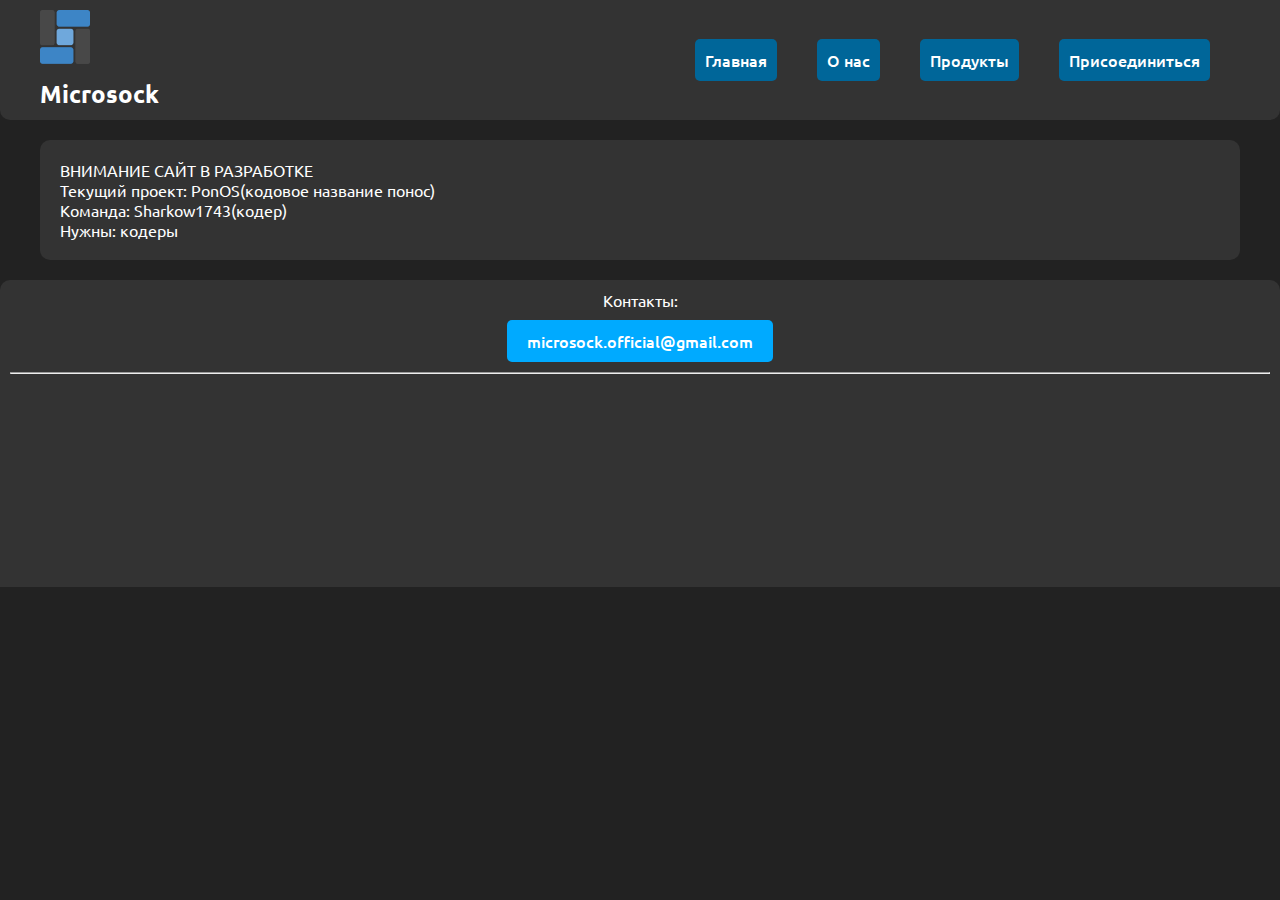
<file: index.html>
<!DOCTYPE html>
<html lang="ru">
<head>
    <meta charset="UTF-8">
    <meta name="viewport" content="width=device-width, initial-scale=1.0">
    <title>Microsock</title>
    <link rel="stylesheet" href="style.css">
    <link rel="shortcut icon" href="images/microsock-logo.webp" type="image/webp">
</head>
<body>
    <header>
        <nav>
            <div class="logo">
                <img src="images/microsock-logo.webp" alt="Логотип">
                <h1>Microsock</h1>
            </div>
            <ul>
                <li><a href="index.html">Главная</a></li>
                <li><a href="about.html">О нас</a></li>
                <li><a href="products.html">Продукты</a></li>
                <li><a href="join.html">Присоединиться</a></li>
            </ul>
        </nav>
    </header>

    <main>
        <p>
            ВНИМАНИЕ САЙТ В РАЗРАБОТКЕ <br>
            Текущий проект: PonOS(кодовое название понос) <br>
            Команда: Sharkow1743(кодер) <br>
            Нужны: кодеры
        </p>
    </main>

    <footer>
        <p>
            Контакты: <br>
            <a href="mailto:microsock.official@gmail.com">microsock.official@gmail.com</a> <br>
            <hr>
            <iframe src="https://discord.com/widget?id=1158797028722233414&theme=dark" width="350" height="200" allowtransparency="true" frameborder="0" sandbox="allow-popups allow-popups-to-escape-sandbox allow-same-origin allow-scripts"></iframe>

        </p>
    </footer>
</body>
</html>
</file>
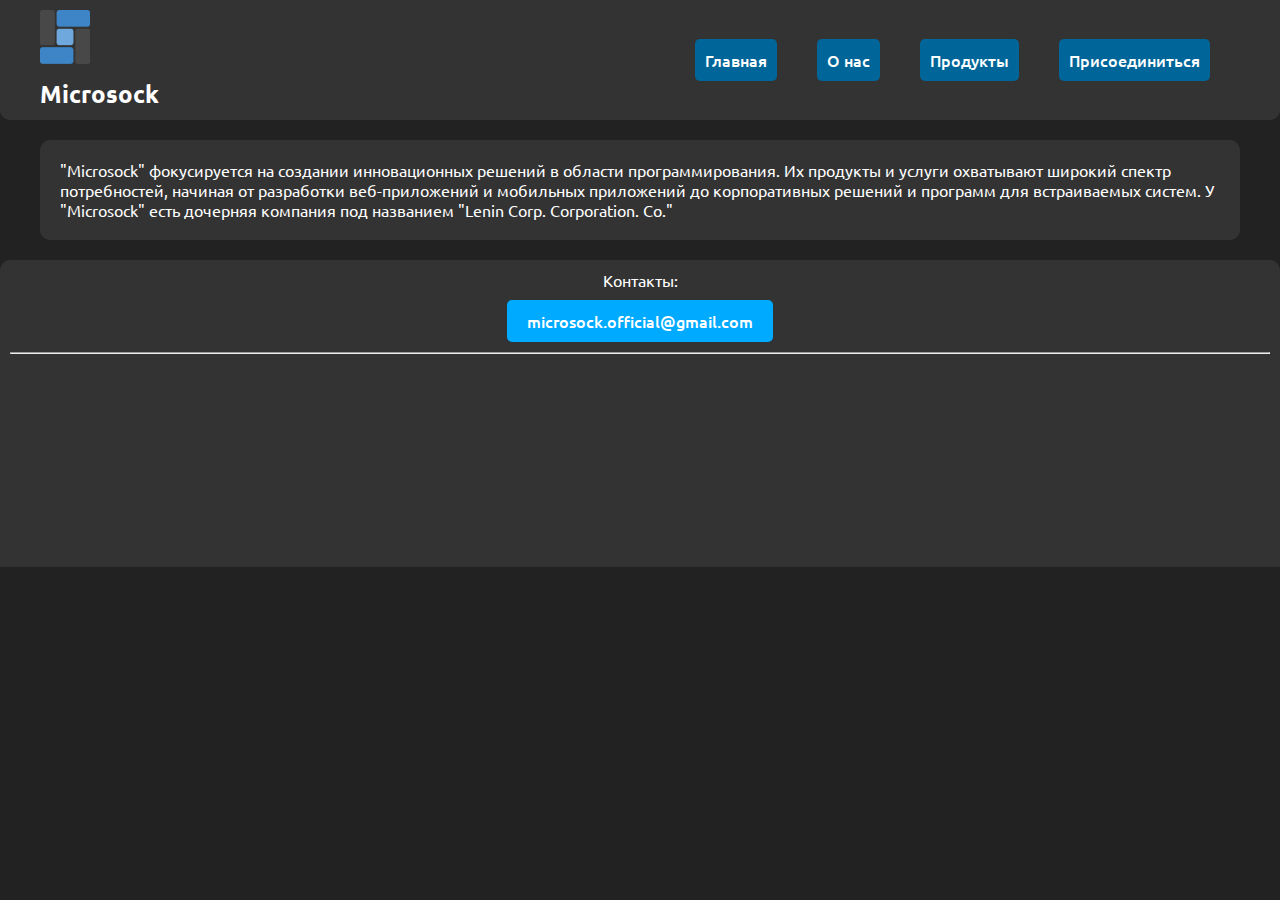
<file: about.html>
<!DOCTYPE html>
<html lang="ru">
<head>
    <meta charset="UTF-8">
    <meta name="viewport" content="width=device-width, initial-scale=1.0">
    <title>Microsock</title>
    <link rel="stylesheet" href="style.css">
    <link rel="shortcut icon" href="images/microsock-logo.webp" type="image/webp">
</head>
<body>
    <header>
        <nav>
            <div class="logo">
                <img src="images/microsock-logo.webp" alt="Логотип">
                <h1>Microsock</h1>
            </div>
            <ul>
                <li><a href="index.html">Главная</a></li>
                <li><a href="about.html">О нас</a></li>
                <li><a href="products.html">Продукты</a></li>
                <li><a href="join.html">Присоединиться</a></li>
            </ul>
        </nav>
    </header>

    <main>
        <p>
            "Microsock" фокусируется на создании инновационных решений в области программирования. Их продукты и услуги охватывают широкий спектр потребностей, начиная от разработки веб-приложений и мобильных приложений до корпоративных решений и программ для встраиваемых систем. У "Microsock" есть дочерняя компания под названием "Lenin Corp. Corporation. Co."
        </p>
    </main>

    <footer>
        <p>
            Контакты: <br>
            <a href="mailto:microsock.official@gmail.com">microsock.official@gmail.com</a> <br>
            <hr>
            <iframe src="https://discord.com/widget?id=1158797028722233414&theme=dark" width="350" height="200" allowtransparency="true" frameborder="0" sandbox="allow-popups allow-popups-to-escape-sandbox allow-same-origin allow-scripts"></iframe>

        </p>
    </footer>
</body>
</html>
</file>
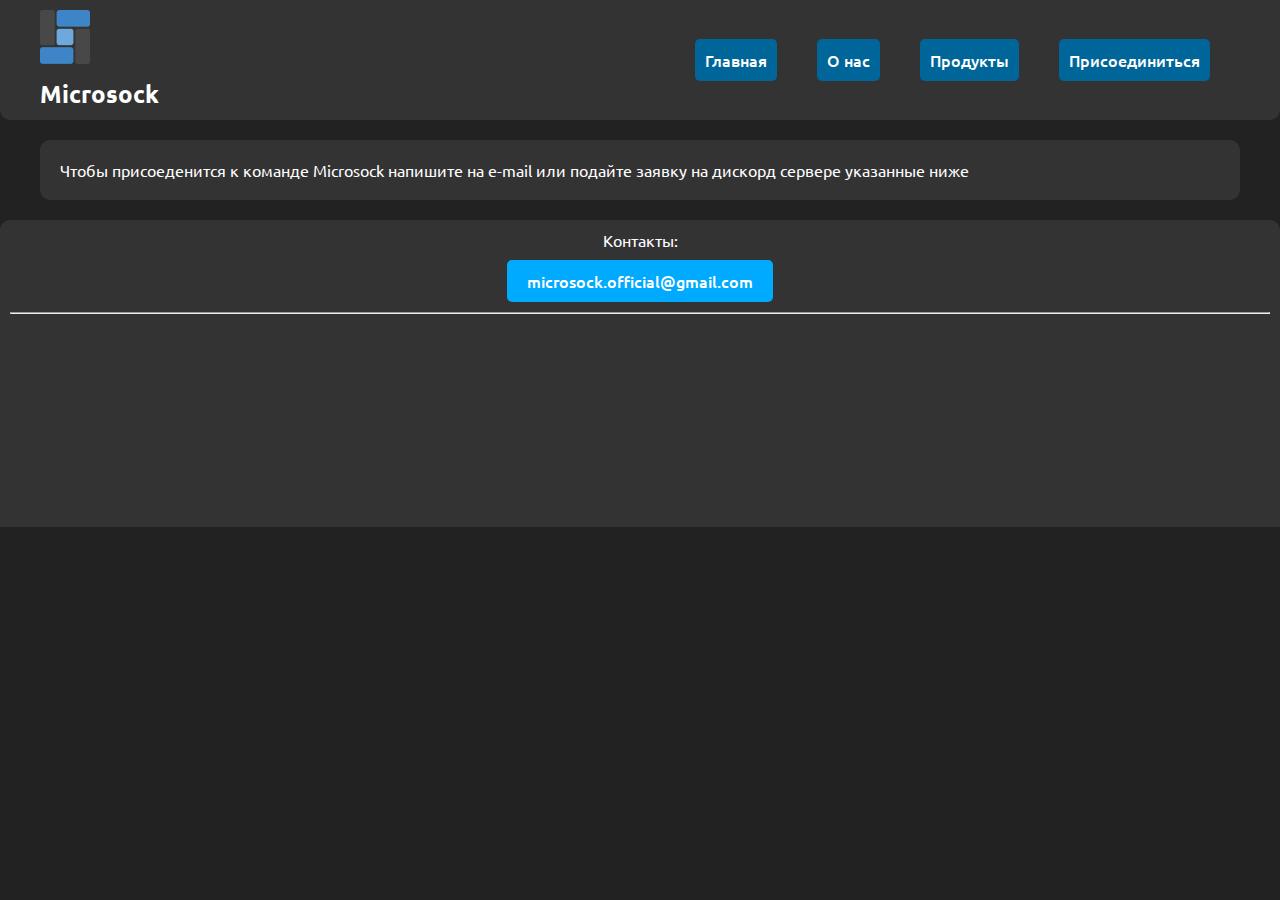
<file: join.html>
<!DOCTYPE html>
<html lang="ru">
<head>
    <meta charset="UTF-8">
    <meta name="viewport" content="width=device-width, initial-scale=1.0">
    <title>Microsock</title>
    <link rel="stylesheet" href="style.css">
    <link rel="shortcut icon" href="images/microsock-logo.webp" type="image/webp">
</head>
<body>
    <header>
        <nav>
            <div class="logo">
                <img src="images/microsock-logo.webp" alt="Логотип">
                <h1>Microsock</h1>
            </div>
            <ul>
                <li><a href="index.html">Главная</a></li>
                <li><a href="about.html">О нас</a></li>
                <li><a href="products.html">Продукты</a></li>
                <li><a href="join.html">Присоединиться</a></li>
            </ul>
        </nav>
    </header>

    <main>
        <p>
            Чтобы присоеденится к команде Microsock напишите на e-mail или подайте заявку на дискорд сервере указанные ниже
        </p>
    </main>

    <footer>
        <p>
            Контакты: <br>
            <a href="mailto:microsock.official@gmail.com">microsock.official@gmail.com</a> <br>
            <hr>
            <iframe src="https://discord.com/widget?id=1158797028722233414&theme=dark" width="350" height="200" allowtransparency="true" frameborder="0" sandbox="allow-popups allow-popups-to-escape-sandbox allow-same-origin allow-scripts"></iframe>

        </p>
    </footer>
</body>
</html>
</file>
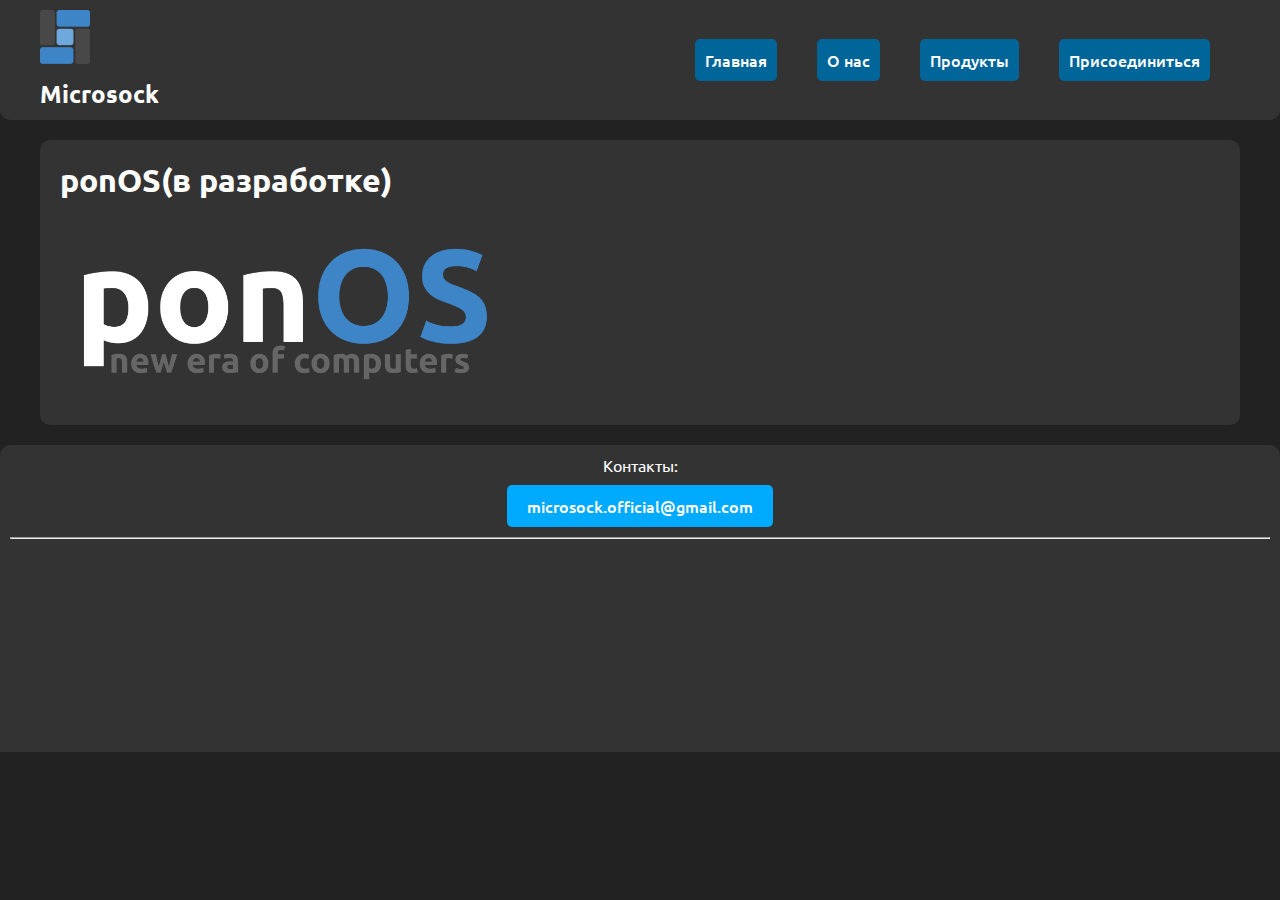
<file: products.html>
<!DOCTYPE html>
<html lang="ru">
<head>
    <meta charset="UTF-8">
    <meta name="viewport" content="width=device-width, initial-scale=1.0">
    <title>Microsock</title>
    <link rel="stylesheet" href="style.css">
    <link rel="shortcut icon" href="images/microsock-logo.webp" type="image/webp">
</head>
<body>
    <header>
        <nav>
            <div class="logo">
                <img src="images/microsock-logo.webp" alt="Microsock-logo">
                <h1>Microsock</h1>
            </div>
            <ul>
                <li><a href="index.html">Главная</a></li>
                <li><a href="about.html">О нас</a></li>
                <li><a href="products.html">Продукты</a></li>
                <li><a href="join.html">Присоединиться</a></li>
            </ul>
        </nav>
    </header>

    <main>
        <p>
            <h1>ponOS(в разработке)</h1>
        </p>
        <img src="images/PonOS-logo.webp" height="200" weight="300" alt="PonOS-logo">
    </main>

    <footer>
        <p>
            Контакты: <br>
            <a href="mailto:microsock.official@gmail.com">microsock.official@gmail.com</a> <br>
            <hr>
            <iframe src="https://discord.com/widget?id=1158797028722233414&theme=dark" width="350" height="200" allowtransparency="true" frameborder="0" sandbox="allow-popups allow-popups-to-escape-sandbox allow-same-origin allow-scripts"></iframe>

        </p>
    </footer>
</body>
</html>
</file>
<file: style.css>
@import url('https://fonts.googleapis.com/css2?family=Ubuntu:wght@400;500;700&display=swap');

body {
    font-family: 'Ubuntu'; /* Используем шрифт Ubuntu для всего текста на сайте */
    font-weight: 400; /* Укажем нормальную толщину шрифта */
}

h1, h2, h3, h4, h5, h6 {
    font-family: 'Ubuntu', sans-serif; /* Используем шрифт Ubuntu для заголовков */
    font-weight: 700; /* Укажем жирную толщину шрифта для заголовков */
}

* {
    box-sizing: border-box;
    margin: 0;
    padding: 0;
}

body {
    font-family: Arial, sans-serif;
    background-color: #222; /* Изменим цвет фона на более тёмный */
    color: #fff; /* Изменим цвет текста на белый */
}

header {
    background-color: #333; /* Оставим немного тёмнее для контраста */
    color: white;
    padding: 10px;
    border-radius: 0 0 10px 10px;
}

nav {
    display: flex;
    justify-content: space-between;
    align-items: center;
    max-width: 1200px;
    margin: 0 auto;
}

.logo img {
    max-width: 50px;
    margin-right: 10px;
}

.logo h1 {
    font-size: 1.5em;
    margin-top: 10px;
}

nav ul {
    display: flex;
    list-style: none;
}

nav ul li {
    margin-right: 20px;
}

nav ul li a {
    color: white;
    text-decoration: none;
    padding: 10px;
    border-radius: 5px;
    background-color: #006699; /* Используем более тёмный синий цвет для кнопок */
}

main {
    max-width: 1200px;
    margin: 20px auto;
    padding: 20px;
    background-color: #333; /* Тёмно-серый цвет фона */
    border-radius: 10px;
}

footer {
    background-color: #333; /* Оставим немного тёмнее для контраста */
    color: white;
    text-align: center;
    padding: 10px;
    border-radius: 10px 10px 0 0;
}

p, ul, footer {
    font-family: 'Ubuntu'; /* Используем шрифт Ubuntu для всего текста на сайте */
    font-weight: 400; /* Укажем нормальную толщину шрифта */
}

/* Ранее добавленное подключение шрифта и стили */

/* Дополнительные стили для кнопок */
a {
    display: inline-block; /* Располагаем ссылки в виде блока */
    padding: 10px 20px; /* Задаем отступы для кнопки */
    margin: 10px; /* Добавляем немного отступа между кнопками */
    color: #fff; /* Цвет текста внутри кнопки */
    background-color: #00aaff; /* Цвет фона кнопки */
    border: none; /* Убираем границу у кнопки */
    border-radius: 5px; /* Закругляем углы кнопки */
    text-decoration: none; /* Убираем стандартное подчеркивание у ссылки */
    font-weight: 500; /* Укажем среднюю толщину шрифта */
    transition: background-color 0.3s; /* Добавляем плавное изменение цвета фона при наведении курсора */
}

a:hover {
    background-color: #0088cc; /* Изменяем цвет фона кнопки при наведении */
}


/* Общие стили */

/* ... (предыдущие стили) ... */

/* Дополнительные стили для устройств с шириной экрана 760px и ниже */
@media (max-width: 760px) {
    header {
        padding: 5px; /* Уменьшаем отступы в шапке */
    }

    .logo img {
        max-width: 40px; /* Уменьшаем размер логотипа */
    }

    .logo h1 {
        font-size: 1.2em; /* Уменьшаем размер названия компании */
    }

    nav ul {
        flex-direction: column;  /* Меняем направление расположения кнопок на вертикальное */
        align-items: center;      /* Выравниваем кнопки по центру */
    }

    nav ul li {
        margin: 10px 0; /* Увеличиваем отступы между кнопками */
    }

    nav ul li a {
        padding: 8px; /* Уменьшаем отступы у кнопок */
        margin: 5px 0; /* Увеличиваем отступы у кнопок */
    }

    main {
        padding: 10px; /* Уменьшаем отступы для контента */
        border-radius: 0; /* Убираем скругление углов блока с контентом */
    }
}
</file>
